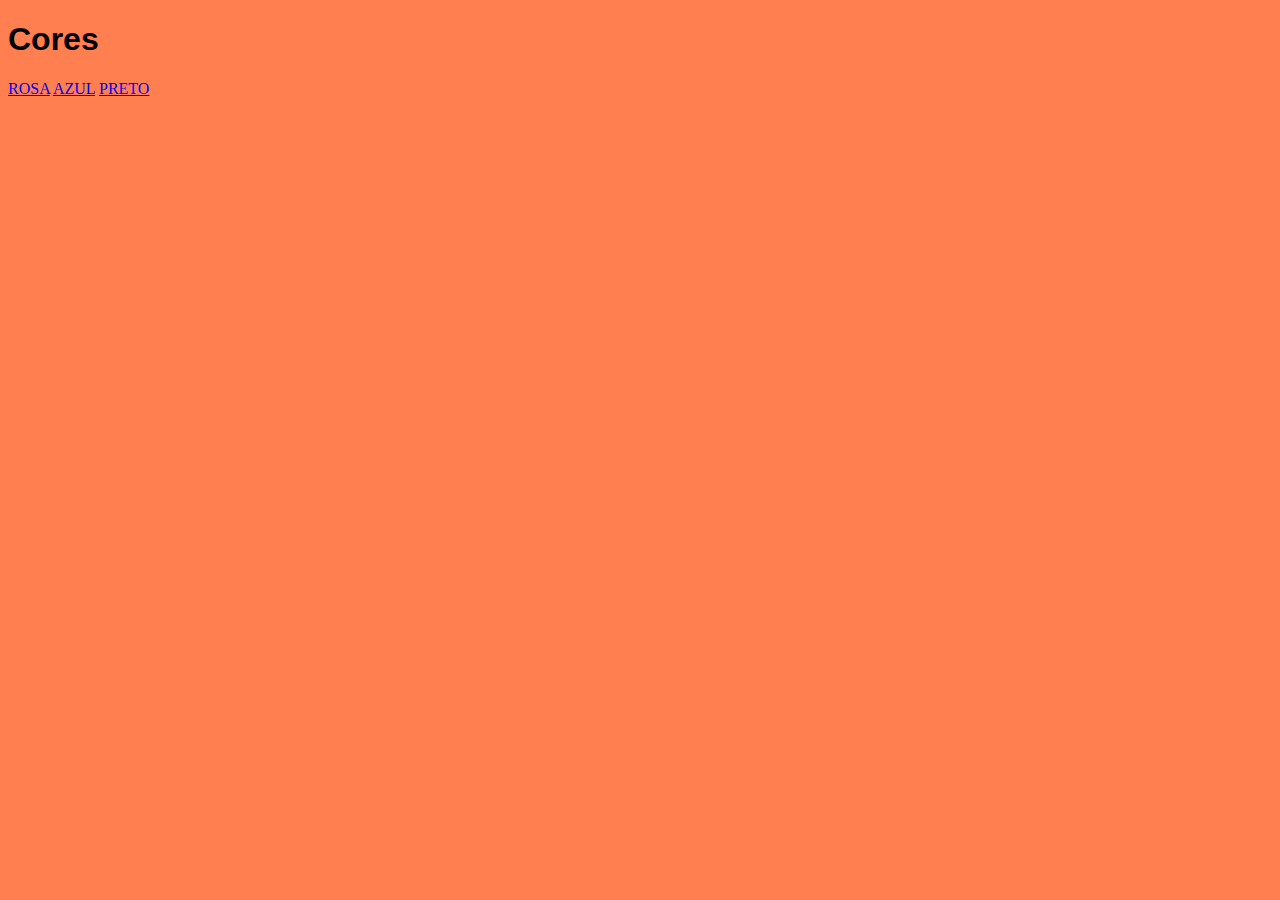
<file: index.html>
<!DOCTYPE html>
<html lang="pt-br">
<head>
    <meta charset="UTF-8">
    <meta name="viewport" content="width=device-width, initial-scale=1.0">
    <title>Document</title>
    <link rel="stylesheet" href="css/style.css">
</head>
<body>
    <h1>Cores</h1>
    <a href="html/rosa.html">ROSA</a>
    <a href="html/azul.html">AZUL</a>
    <a href="html/preto.html">PRETO</a>
</body>
</html>
</file>
<file: css/style.css>
body{
    background-color: coral;
}

h1{
   font-family: 'Gill Sans', 'Gill Sans MT', Calibri, 'Trebuchet MS', sans-serif;
}
</file>
